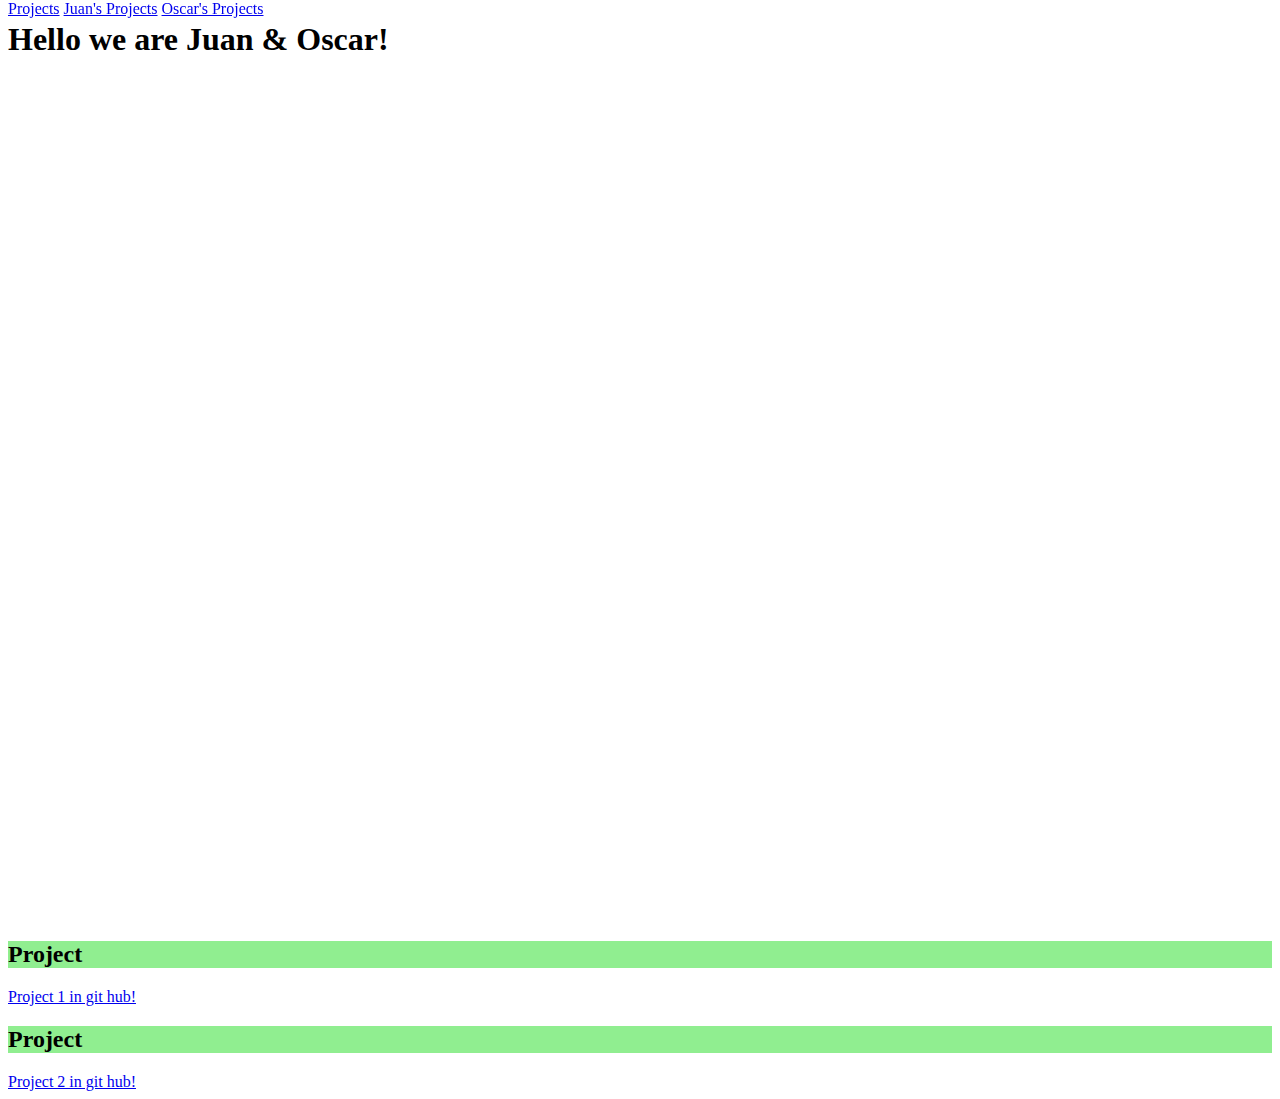
<file: index.html>
<!DOCTYPE html>
<html lang="en">
  <head>
    <meta charset="UTF-8">
    <meta name="viewport" content="width=device-width, initial-scale=1.0" height="32px">
    <title>Fork Me! FCC: Test Suite Template</title>
    <link rel="stylesheet" href="css/style.css">

  </head>

  <body>
    <script src="https://cdn.freecodecamp.org/testable-projects-fcc/v1/bundle.js"></script>

    <header>
    <nav id = "navbar">
      <a href="#projects">Projects</a>
      <a id = "profile-link"href="https://www.github.com/Maclenn77" target="_blank">Juan's Projects</a>
      <a href="https://www.github.com/AlfredoElizarraras" target="_blank">Oscar's Projects</a>
    </nav>
   </header>

    <section id = "welcome-section">
      <h1>
        Hello we are Juan &amp; Oscar!
      </h1>
    </section>

    <section id="projects">
        <h2 id="test" class="project-tile">Project</h2>
        <a id = "project-link" href="https://www.github.com/AlfredoElizarraras/trials_erick_oscar">Project 1 in git hub!</a>
        <h2 class="project-tile">Project</h2>
        <a href="https://www.github.com/Maclenn77/Ottavia">Project 2 in git hub!</a>
    </section>


    <script  src="js/index.js"></script>
  </body>
</html>
</file>
<file: css/style.css>
#welcome-section{
    height: 100vh;
  }

  #navbar {
    position: fixed;
    top: 0;
    margin-left: auto;
  }

  .project-tile {
    background-color: lightgreen;
  }

@media screen and (max-width: 800px) {
    .project-tile {
      float: none;
      width: 100%;
      background-color: lightblue;
    }
  }
</file>
